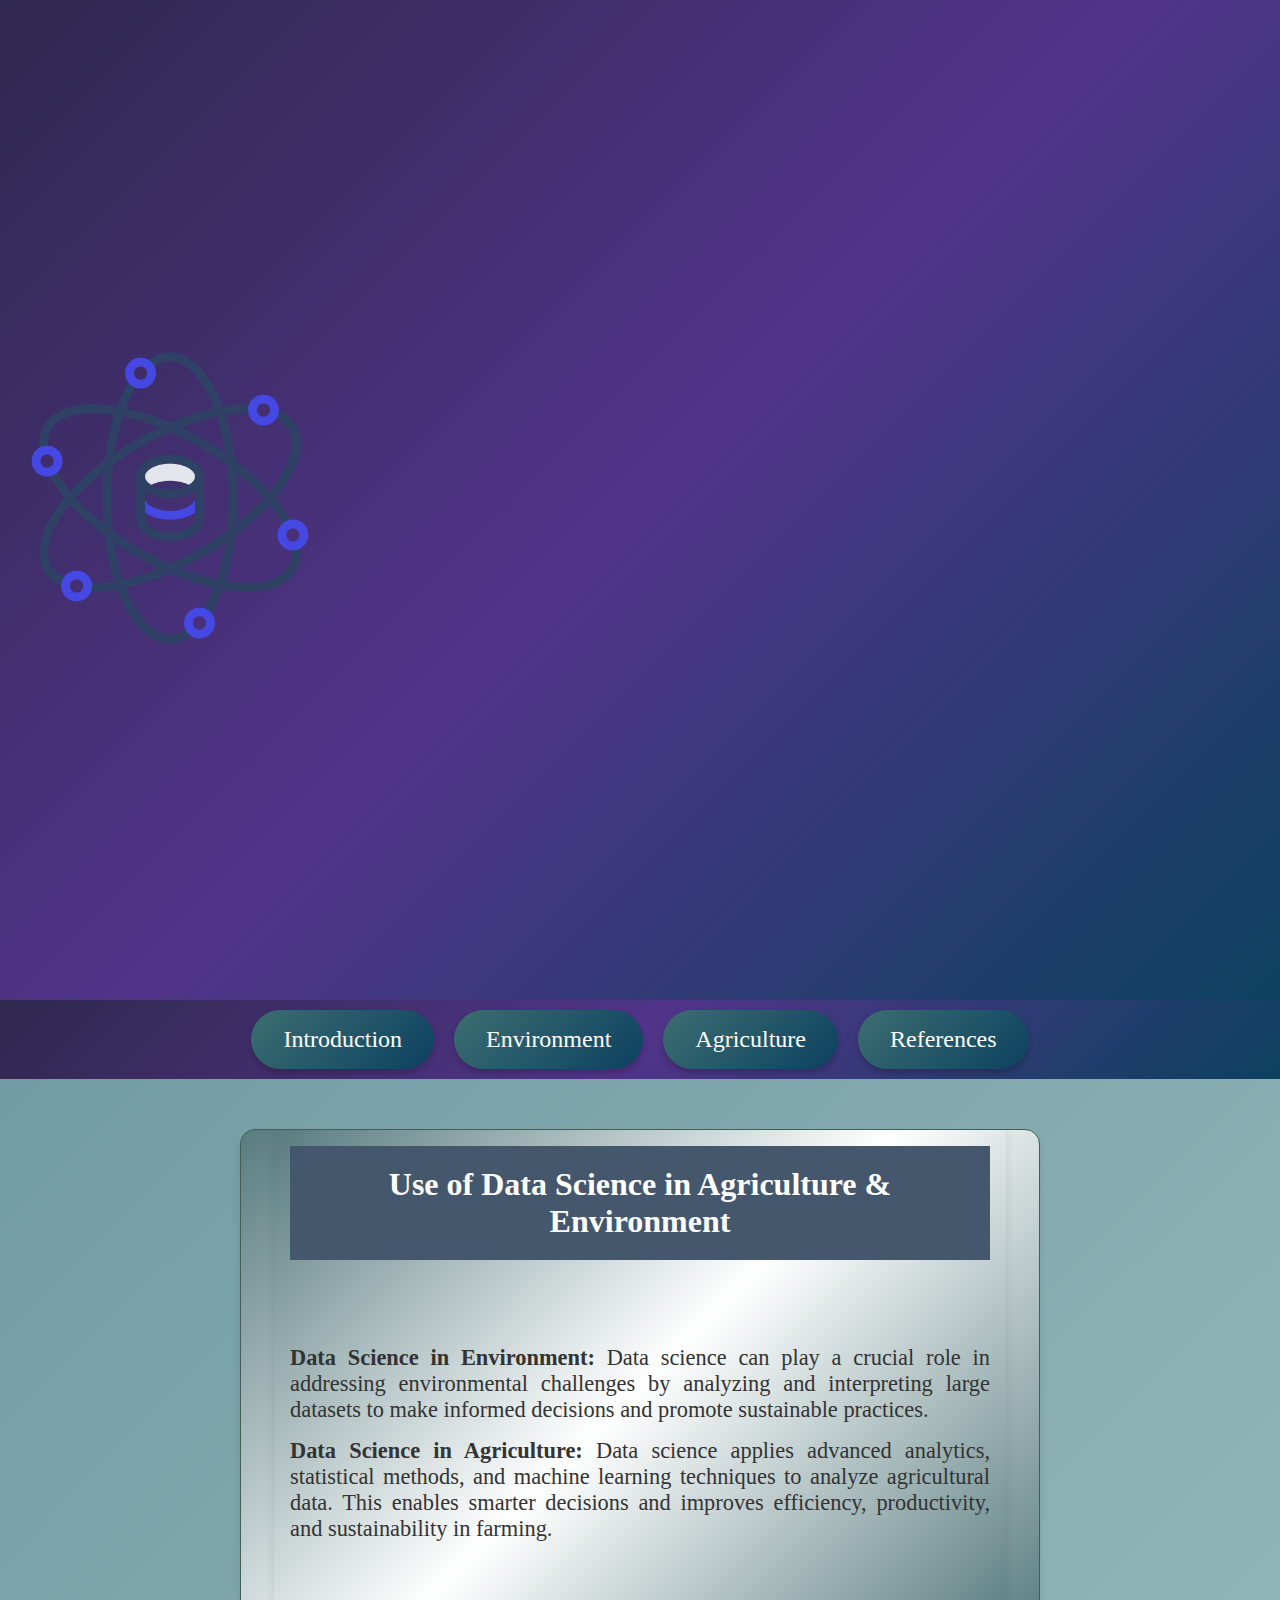
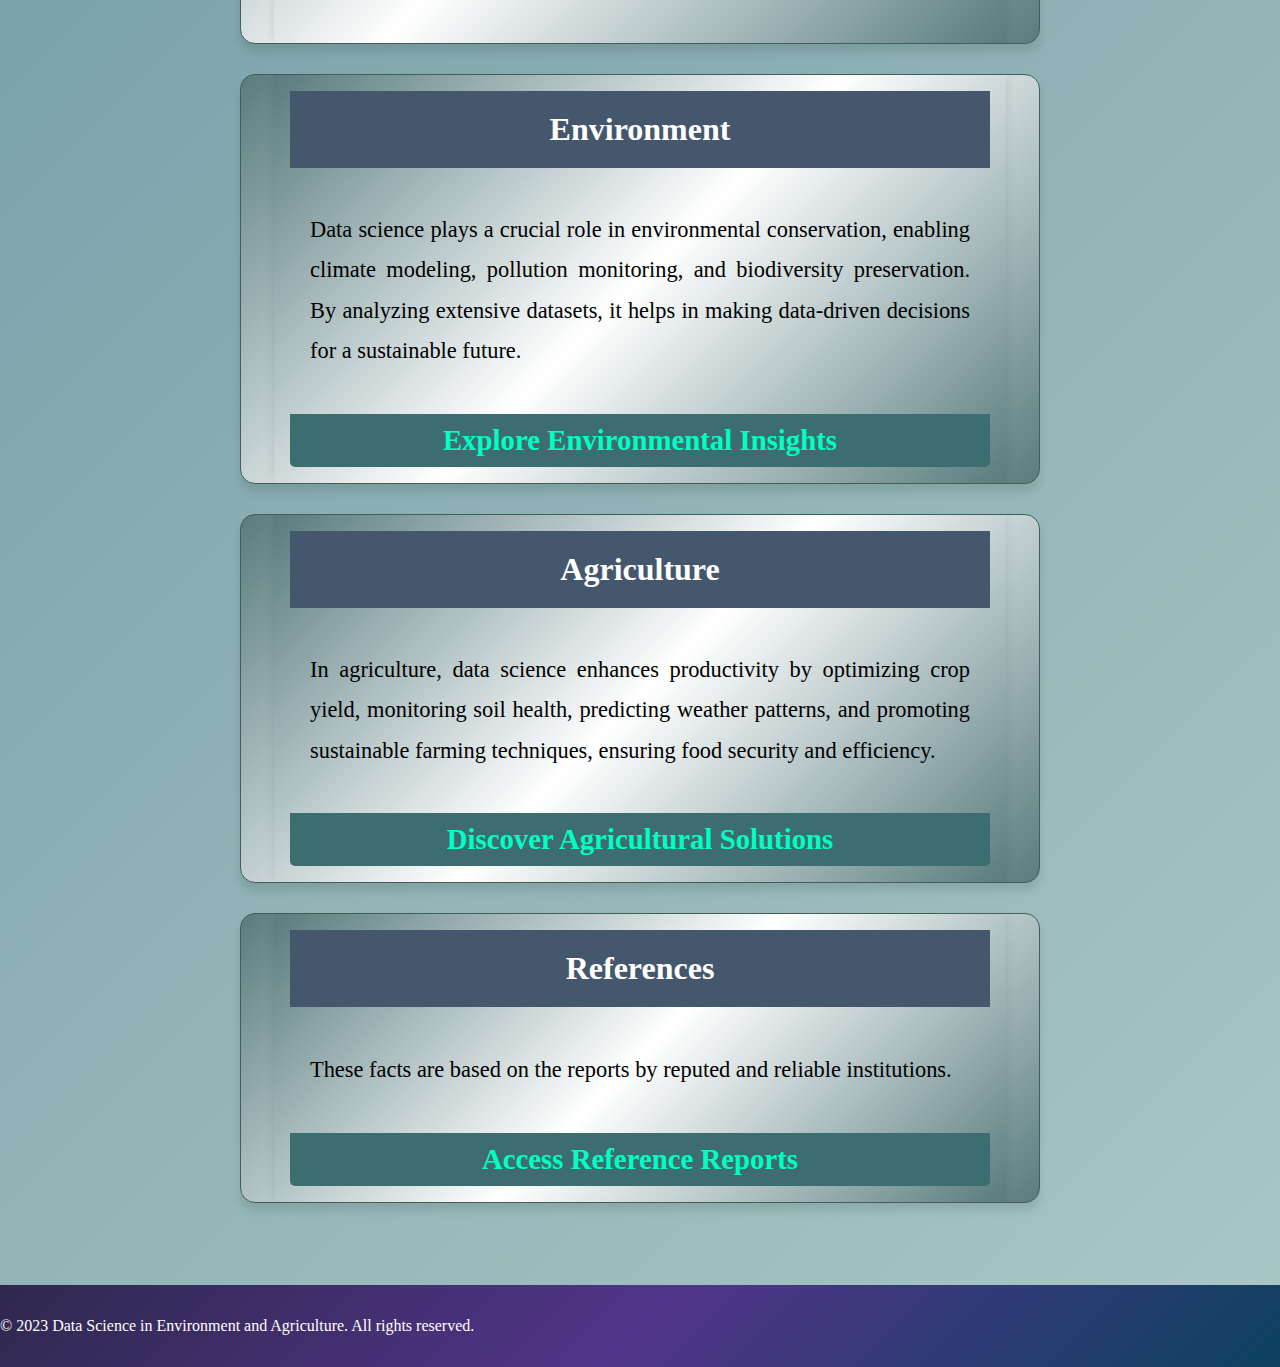
<file: index.html>
<!DOCTYPE html>
<html lang="en">
<head>
    <meta charset="UTF-8">
    <meta name="viewport" content="width=device-width, initial-scale=1.0">
    <title>Data Science in Environment and Agriculture</title>
    <style>
        /* General Styles */
        body {
            font-family: 'Merriweather', serif;
            margin: 0;
            padding: 0;
            background: linear-gradient(135deg, #5f8d9a, #a9c7c5);
            color: #333;
        }

        header {
            background: linear-gradient(135deg, #2f284e, #513489, #0c4160);
            color: white;
            text-align: center;
            padding: 50px 20px;
            box-shadow: 0 6px 10px rgba(0, 0, 0, 0.1);
            height: 100vh;
            display: flex;
            flex-direction: column;
            justify-content: center;
            align-items: center;
        }

        header h1 {
            font-size: 3.5em;
            margin: 0;
            font-weight: bold;
            text-transform: uppercase;
            opacity: 0;
            animation: fadeInText 4s forwards, slideUp 4s ease-out forwards;
        }

        @keyframes fadeInText {
            0% { opacity: 0; }
            100% { opacity: 1; }
        }

        @keyframes slideUp {
            0% { transform: translateY(20px); }
            100% { transform: translateY(0); }
        }

        /* Navbar Styles */
        nav {
            font-size: 1.5em;
            display: flex;
            justify-content: center;
            background: linear-gradient(135deg, #2f284e, #513489, #0c4160);
            padding: 10px 0;
            position: sticky;
            top: 0;
            z-index: 1000;
        }

        nav a {
            color: white;
            text-decoration: none;
            padding: 1rem 2rem;
            margin: 0 10px;
            border-radius: 30px;
            background: linear-gradient(135deg, #3c6e71, #0c4160);
            box-shadow: 0 4px 6px rgba(0, 0, 0, 0.2);
            transition: all 0.3s ease;
            display: flex;
            align-items: center;
            justify-content: center;
        }

        nav a:hover {
            background: linear-gradient(135deg, #0c4160, #3c6e71);
            transform: translateY(-5px);
            box-shadow: 0 6px 12px rgba(0, 0, 0, 0.3);
        }

        nav a:active {
            transform: translateY(0);
            box-shadow: 0 4px 6px rgba(0, 0, 0, 0.2);
        }

        /* Container and Card Styles */
        .container {
            max-width: 800px;
            margin: 30px auto;
            padding: 20px;
        }

        .card {
            background: linear-gradient(135deg, #597c7f, #ffffff, #597c7f);
            border: 1px solid #435e55ff;
            border-radius: 15px;
            box-shadow: 0 8px 8px rgba(0, 0, 0, 0.1);
            overflow: hidden;
            transition: transform 0.3s, box-shadow 0.3s;
            margin-bottom: 30px;
        }

        .card:hover {
            transform: translateY(-10px);
            box-shadow: 0 12px 24px rgba(0, 0, 0, 0.2);
        }

        .card h2 {
            background: #44576d;
            color: rgb(255, 255, 255);
            padding: 20px;
            margin: 0;
            font-size: 2em;
            text-align: center;
        }

        .card p {
            padding: 20px;
            font-size: 1.4em;
            line-height: 1.8;
            color: #000000;
        }

        .card a {
            display: block;
            background: #3c6e71;
            color: rgb(0, 255, 195);
            text-decoration: none;
            text-align: center;
            padding: 10px;
            font-weight: bold;
            font-size: 1.8em;
            border-radius: 0 0 5px 5px;
            transition: background 0.3s;
        }

        .card a:hover {
            background: #0c4160;
        }

        .container ul {
            list-style: none;
            padding: 0;
        }

        .container ul li {
            font-size: 1.4em;
            margin: 15px 0;
        }

        .flex-container {
            display: flex;
            align-items: center;
            justify-content: center;
        }

        .flex-container img {
            height: 300px;
            margin-right: 10    px;
            animation: rotate 10s infinite linear;
        }

        @keyframes rotate {
            0% { transform: rotate(0deg); }
            100% { transform: rotate(360deg); }
        }

        section {
            padding: 1rem;
            margin: auto;
            max-width: 700px;
            background: linear-gradient(135deg, #597c7f, #ffffff, #597c7f);
            box-shadow: 0 0 10px rgba(0, 0, 0, 0.1);
            font-size: 1rem;
        }

        footer {
            background: linear-gradient(135deg, #2f284e, #513489, #0c4160);
            color: white;
            text-align: center;
            padding: 1rem 0;
            margin-top: 2rem;
        }

        h2, h3 {
            color: #14469F;
        }

        /* Additional Animations */
        @keyframes float {
            0% { transform: translateY(0px); }
            50% { transform: translateY(-20px); }
            100% { transform: translateY(0px); }
        }

        .floating-image {
            animation: float 3s ease-in-out infinite;
        }
        ul li {
            text-align: justify;
        }
        P {
            text-align: justify; 
        }
    </style>
</head>
<body>
    <header>
        <div class="flex-container">
            <div>
                <img src="data science logo.png" alt="Data Science Logo" class="floating-image">
            </div>
            <div>
                <h1>Revolutionizing Agriculture and Environment<br>With Data Science</h1>
            </div>
        </div>
    </header>
    <nav>
        <a href="#Introduction">Introduction</a>
        <a href="#environment">Environment</a>
        <a href="#Agriculture">Agriculture</a>
        <a href="#References">References</a>
    </nav>
    <div class="container">
        <div class="card">
            <section id="Introduction">
                <h2>Use of Data Science in Agriculture & Environment</h2>
                <p>
                    <ul>
                        <li><strong>Data Science in Environment:</strong> Data science can play a crucial role in addressing environmental challenges by analyzing and interpreting large datasets to make informed decisions and promote sustainable practices.</li>
                        <li><strong>Data Science in Agriculture:</strong> Data science applies advanced analytics, statistical methods, and machine learning techniques to analyze agricultural data. This enables smarter decisions and improves efficiency, productivity, and sustainability in farming.</li>
                    </ul>
                </p>
            </section>
        </div>
        <div class="card">
            <section id="environment">
                <h2>Environment</h2>
                <p>Data science plays a crucial role in environmental conservation, enabling climate modeling, pollution monitoring, and biodiversity preservation. By analyzing extensive datasets, it helps in making data-driven decisions for a sustainable future.</p>
                <a href="environment.html">Explore Environmental Insights</a>
            </section>
        </div>
        <div class="card">
            <section id="Agriculture">
                <h2>Agriculture</h2>
                <p>In agriculture, data science enhances productivity by optimizing crop yield, monitoring soil health, predicting weather patterns, and promoting sustainable farming techniques, ensuring food security and efficiency.</p>
                <a href="irrigation.html">Discover Agricultural Solutions</a>
            </section>
        </div>
        <div class="card">
            <section id="References">
                <h2>References</h2>
                <p>These facts are based on the reports by reputed and reliable institutions.</p>
                <a href="reference.html">Access Reference Reports</a>
            </section>
        </div>
    </div>
    <footer>
        <p>&copy; 2023 Data Science in Environment and Agriculture. All rights reserved.</p>
    </footer>
</body>
</html>
</file>
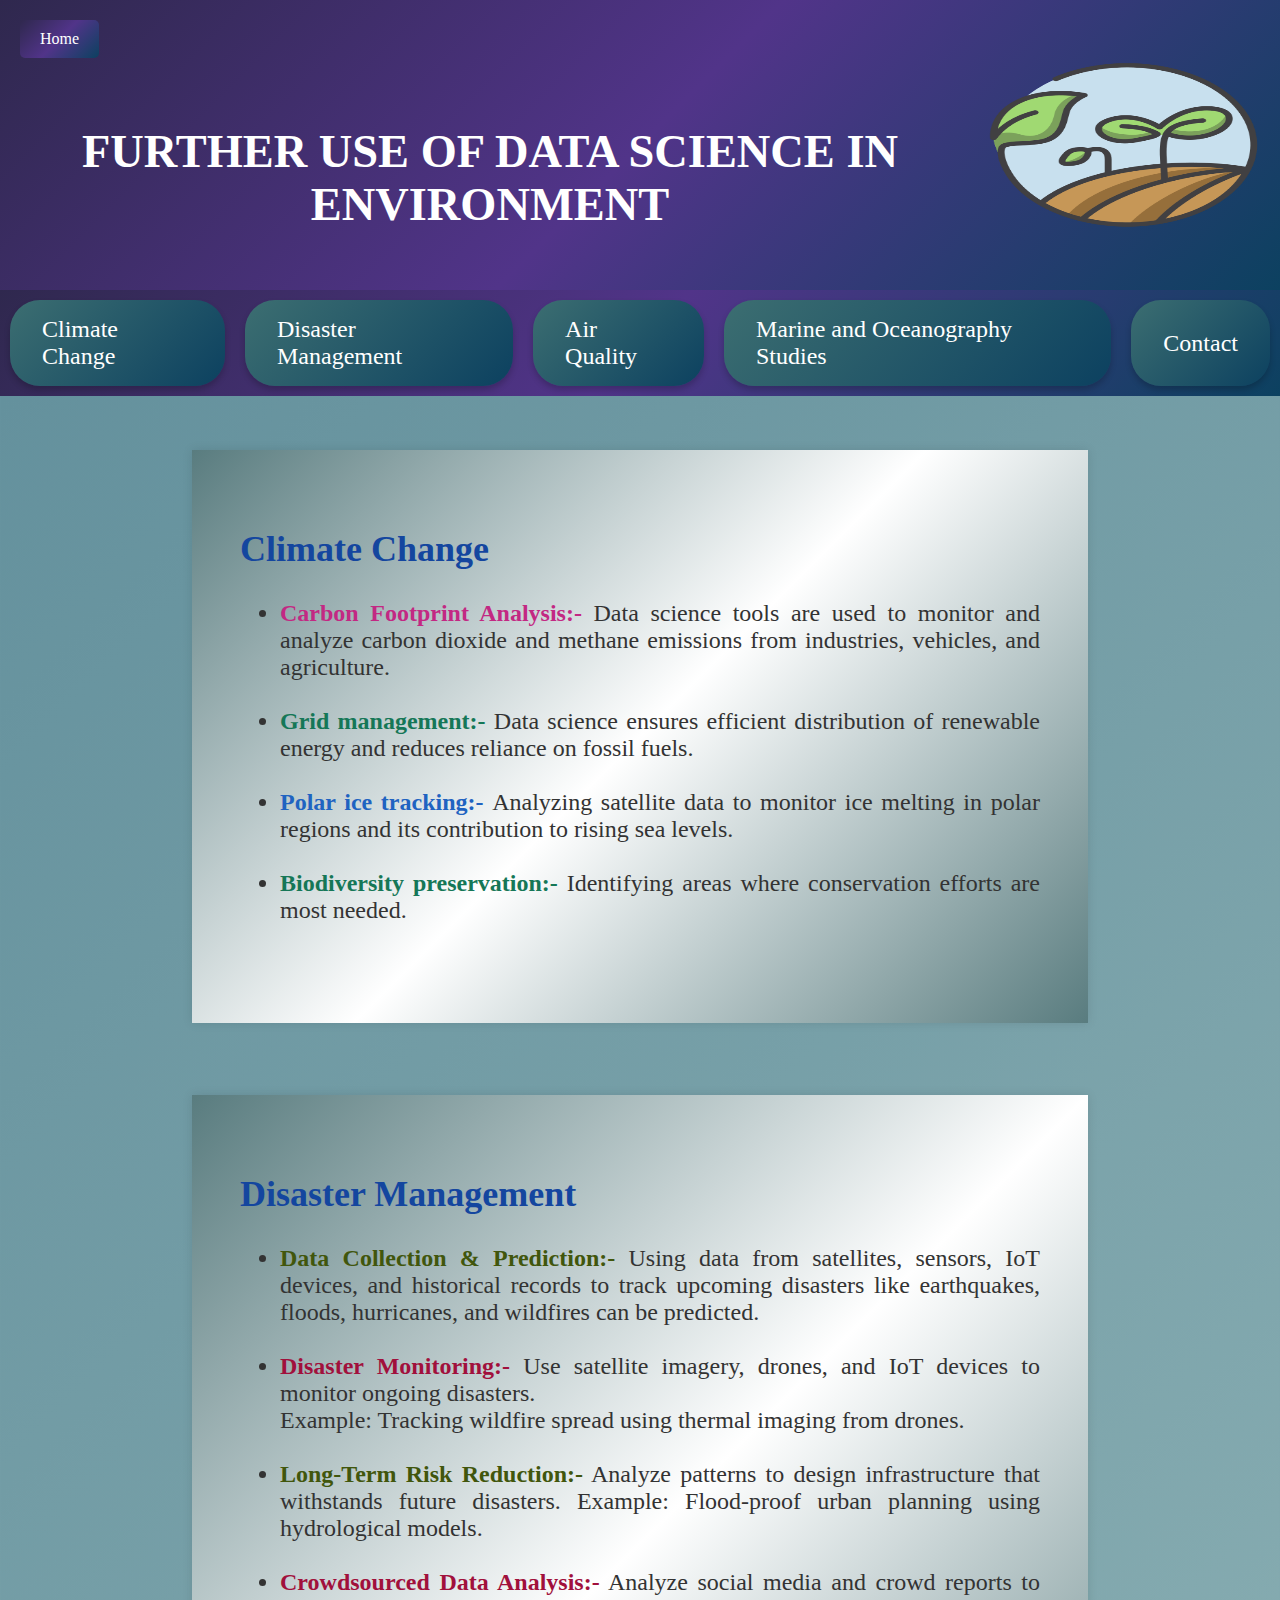
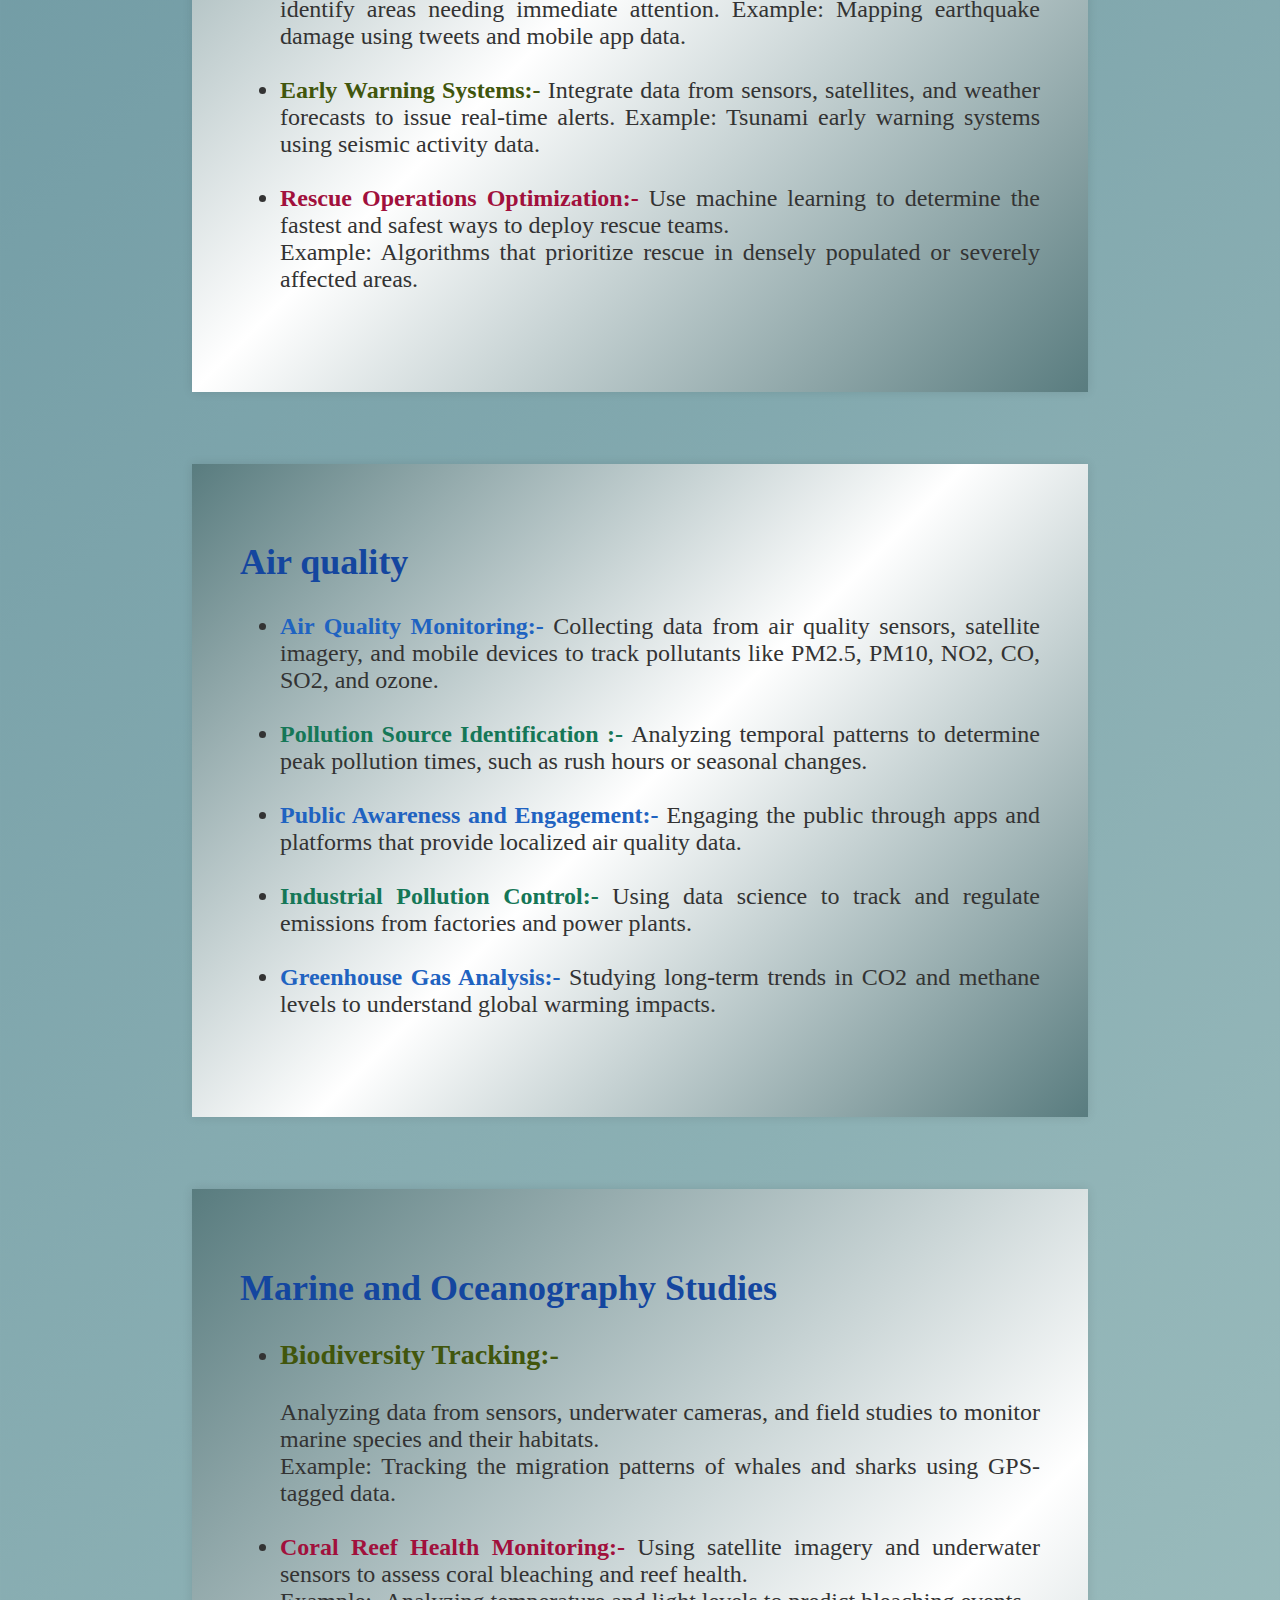
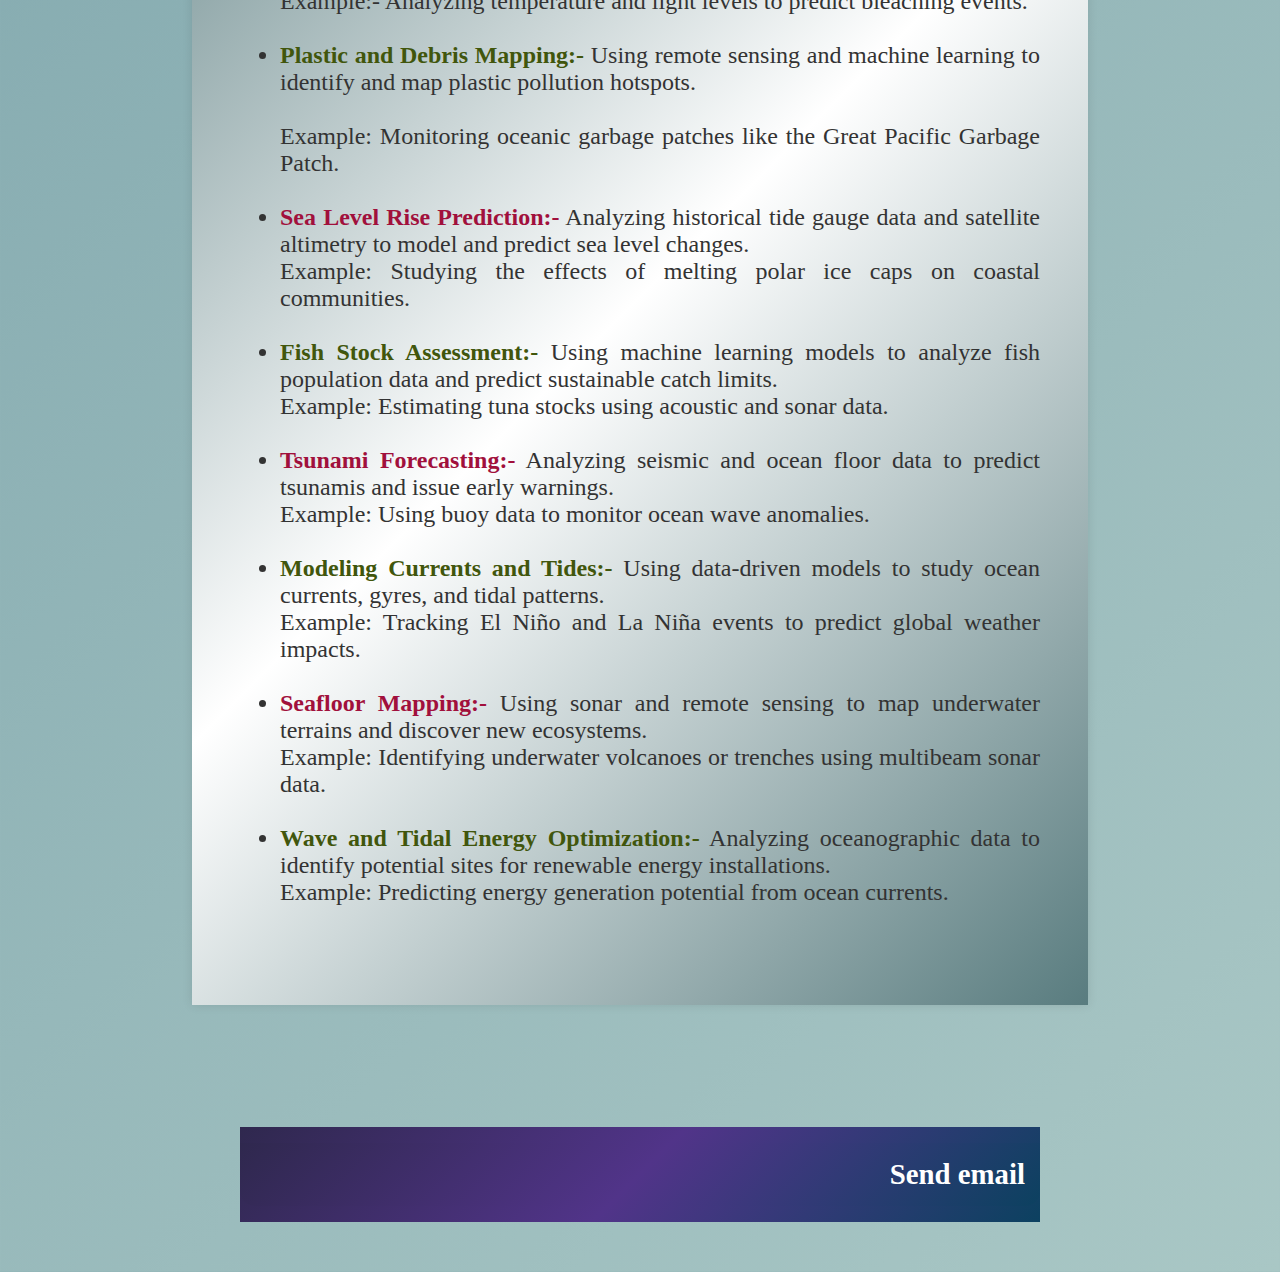
<file: environment.html>
<!DOCTYPE html>
<html lang="en">
<head>
    
    <title>Data Science in Environment and Agriculture</title>
    <link rel="stylesheet" href="style.css">
    <style>
        .home-button {
            background: linear-gradient(135deg, #2f284e, #513489, #0c4160);
            color: white;
            border: none;
            padding: 10px 20px;
            font-size: 16px;
            cursor: pointer;
            border-radius: 5px;
            position: absolute;
            top: 20px;
            left: 20px;
            text-decoration: none;
        }
        .home-button:hover {
            background: linear-gradient(135deg, #2f284e, #513489, #0c4160);
        }
        ul li {
            text-align: justify;
        }
        P {
            text-align: justify; 
        }
    </style>
</head>
<header>
    <div class="flex-container">
    <div>
        <a href="index.html" class="home-button">Home</a>
        <br>     
        <br>
        <br>     
        <br>
        <br>     
        <h1>FURTHER USE OF DATA SCIENCE IN ENVIRONMENT</h1>
    </div>
    <div>
        <img src="environment.png"  style="width: 350px; height: 220px;float:right;margin-right: -50px;">
    </div>
</div>
</header>
<nav>
    <a href="#Climate Change">Climate Change</a>
    <a href="#Disaster Management"> Disaster Management</a>
    <a href="#Air Quality">Air Quality</a>
    <a href="#Marine and Oceanography Studies">Marine and Oceanography Studies</a>
    <a href="#contact">Contact</a>
</nav>
<br>
<br>
<br>
<section id="Climate Change">

    <h2> Climate Change</h2>
<p>
    <ul>
        <li> <b> <span style="color:rgb(195, 40, 131)">Carbon Footprint Analysis:- </span></b>
            Data science tools are used to monitor and analyze carbon dioxide and methane emissions from industries, vehicles, and agriculture.</li>
            <br>
        <li> <b> <span style="color:rgb(21, 119, 87)">Grid management:- </span></b>
             Data science ensures efficient distribution of renewable energy and reduces reliance on fossil fuels.</li>
        <br>
        <li><b> <span style="color:rgb(31, 99, 193)">Polar ice tracking:- </b></span>
             Analyzing satellite data to monitor ice melting in polar regions and its contribution to rising sea levels.</li>
        <br>
        <li> <b> <span style="color:rgb(21, 119, 87)">Biodiversity preservation:- </span></b> 
            Identifying areas where conservation efforts are most needed.</li>
        <br>
    </ul>
</p>
</section>
<br>
<br>
<br>
<br>
<section id="Disaster Management">
    <h2>
    Disaster Management
    </h2>
    <ul>
        <li> <b> <span style="color:rgb(65, 86, 12)">Data Collection & Prediction:-</span></b> 
            Using data from satellites, sensors, IoT devices, and historical records to track upcoming disasters like earthquakes, floods, hurricanes, and wildfires can be predicted. </li>
        <br>
        <li> <b> <span style="color:rgb(161, 16, 60)">Disaster Monitoring:-  </span></b>
            Use satellite imagery, drones, and IoT devices to monitor ongoing disasters.
            <br>
            Example: Tracking wildfire spread using thermal imaging from drones.</li>
            <br>
        <li> <b><span style="color:rgb(65, 86, 12)">Long-Term Risk Reduction:-</span></b>
            Analyze patterns to design infrastructure that withstands future disasters.
            Example: Flood-proof urban planning using hydrological models.</li>
            <br>
        <li> <b> <span style="color:rgb(161, 16, 60)">Crowdsourced Data Analysis:-</span></b>
                Analyze social media and crowd reports to identify areas needing immediate attention.
                Example: Mapping earthquake damage using tweets and mobile app data.</li>
                <br>
         <li> <b><span style="color:rgb(65, 86, 12)"> Early Warning Systems:-</span></b>
            Integrate data from sensors, satellites, and weather forecasts to issue real-time alerts.
            Example: Tsunami early warning systems using seismic activity data.</li> 
            <br>
        <li><b> <span style="color:rgb(161, 16, 60)">Rescue Operations Optimization:-</span></b>
            Use machine learning to determine the fastest and safest ways to deploy rescue teams.
            <br>
            Example: Algorithms that prioritize rescue in densely populated or severely affected areas.</li> 
            <br>
    </ul>
</section>
<br> 
<br> 
<br>
<br>
<section id="Air Quality">
    <h2> 
    Air quality 
    </h2>
    <ul>
        <li> <b> <span style="color:rgb(31, 99, 193)">Air Quality Monitoring:- </span></b> 
            Collecting data from air quality sensors, satellite imagery, and mobile devices to track pollutants like PM2.5, PM10, NO2, CO, SO2, and ozone.</li>
        <br>
        <li> <b> <span style="color:rgb(21, 119, 87)"> Pollution Source Identification :- </span></b>
            Analyzing temporal patterns to determine peak pollution times, such as rush hours or seasonal changes.</li>
        <br>
        <li> <b> <span style="color:rgb(31, 99, 193)">Public Awareness and Engagement:- </span></b> 
            Engaging the public through apps and platforms that provide localized air quality data.</li>
        <br>
        <li><b> <span style="color:rgb(21, 119, 87)">Industrial Pollution Control:-  </span></b> 
            Using data science to track and regulate emissions from factories and power plants.</li>
        <br>
        <li> <b> <span style="color:rgb(31, 99, 193)">Greenhouse Gas Analysis:- </span></b>
            Studying long-term trends in CO2 and methane levels to understand global warming impacts.</li>
        <br>
    </ul>
</section>
<br>
<br>
<br>
<br>
<section id="Marine and Oceanography Studies">
    <h2> Marine and Oceanography Studies </h2>
    <ul>
        <li> <H3> <b> <span style="color:rgb(65, 86, 12)"> Biodiversity Tracking:-</span></b> </H3>
            Analyzing data from sensors, underwater cameras, and field studies to monitor marine species and their habitats.
            <br>
            Example: Tracking the migration patterns of whales and sharks using GPS-tagged data.</li>
            <br>
        <li><b> <span style="color:rgb(161, 16, 60)">Coral Reef Health Monitoring:-</span></b> 
            Using satellite imagery and underwater sensors to assess coral bleaching and reef health.
            <br>
            Example:- Analyzing temperature and light levels to predict bleaching events.</li>
            <br>
         <li> <b> <span style="color:rgb(65, 86, 12)">Plastic and Debris Mapping:-</span></b> 
                Using remote sensing and machine learning to identify and map plastic pollution hotspots.
                <br>
            <br>
            Example: Monitoring oceanic garbage patches like the Great Pacific Garbage Patch.</li>
            <br>
         <li><b> <span style="color:rgb(161, 16, 60)">Sea Level Rise Prediction:-</span></b>
            Analyzing historical tide gauge data and satellite altimetry to model and predict sea level changes.
            <br>
            Example: Studying the effects of melting polar ice caps on coastal communities.</li>
            <br>
        <li> <b> <span style="color:rgb(65, 86, 12)">Fish Stock Assessment:-</span></b> 
            Using machine learning models to analyze fish population data and predict sustainable catch limits.
            <br>
            Example: Estimating tuna stocks using acoustic and sonar data.</li>   
            <br>
        <li><b> <span style="color:rgb(161, 16, 60)"> Tsunami Forecasting:-</span></b>
            Analyzing seismic and ocean floor data to predict tsunamis and issue early warnings.
            <br>
            Example: Using buoy data to monitor ocean wave anomalies.</li>
            <br>
        <li><b> <span style="color:rgb(65, 86, 12)"> Modeling Currents and Tides:-</span></b>
            Using data-driven models to study ocean currents, gyres, and tidal patterns.
            <br>
            Example: Tracking El Niño and La Niña events to predict global weather impacts.</li>
            <br>
        <li><b> <span style="color:rgb(161, 16, 60)">Seafloor Mapping:-</span></b>
            Using sonar and remote sensing to map underwater terrains and discover new ecosystems.
            <br>
            Example: Identifying underwater volcanoes or trenches using multibeam sonar data.</li>
            <br>
        <li> <b> <span style="color:rgb(65, 86, 12)">Wave and Tidal Energy Optimization:-</span></b> 
            Analyzing oceanographic data to identify potential sites for renewable energy installations.
            <br> 
            Example: Predicting energy generation potential from ocean currents.</li>
            <br>
    </ul>
</section>
<br>
<br>
<br>
<br>
<div class="container">
    <div class="card">  
<footer id="contact">
    <a href="mailto:agrawalgatik68@gmail.com">Send email</a>
</footer>
</div>
</div>
<body>
</file>
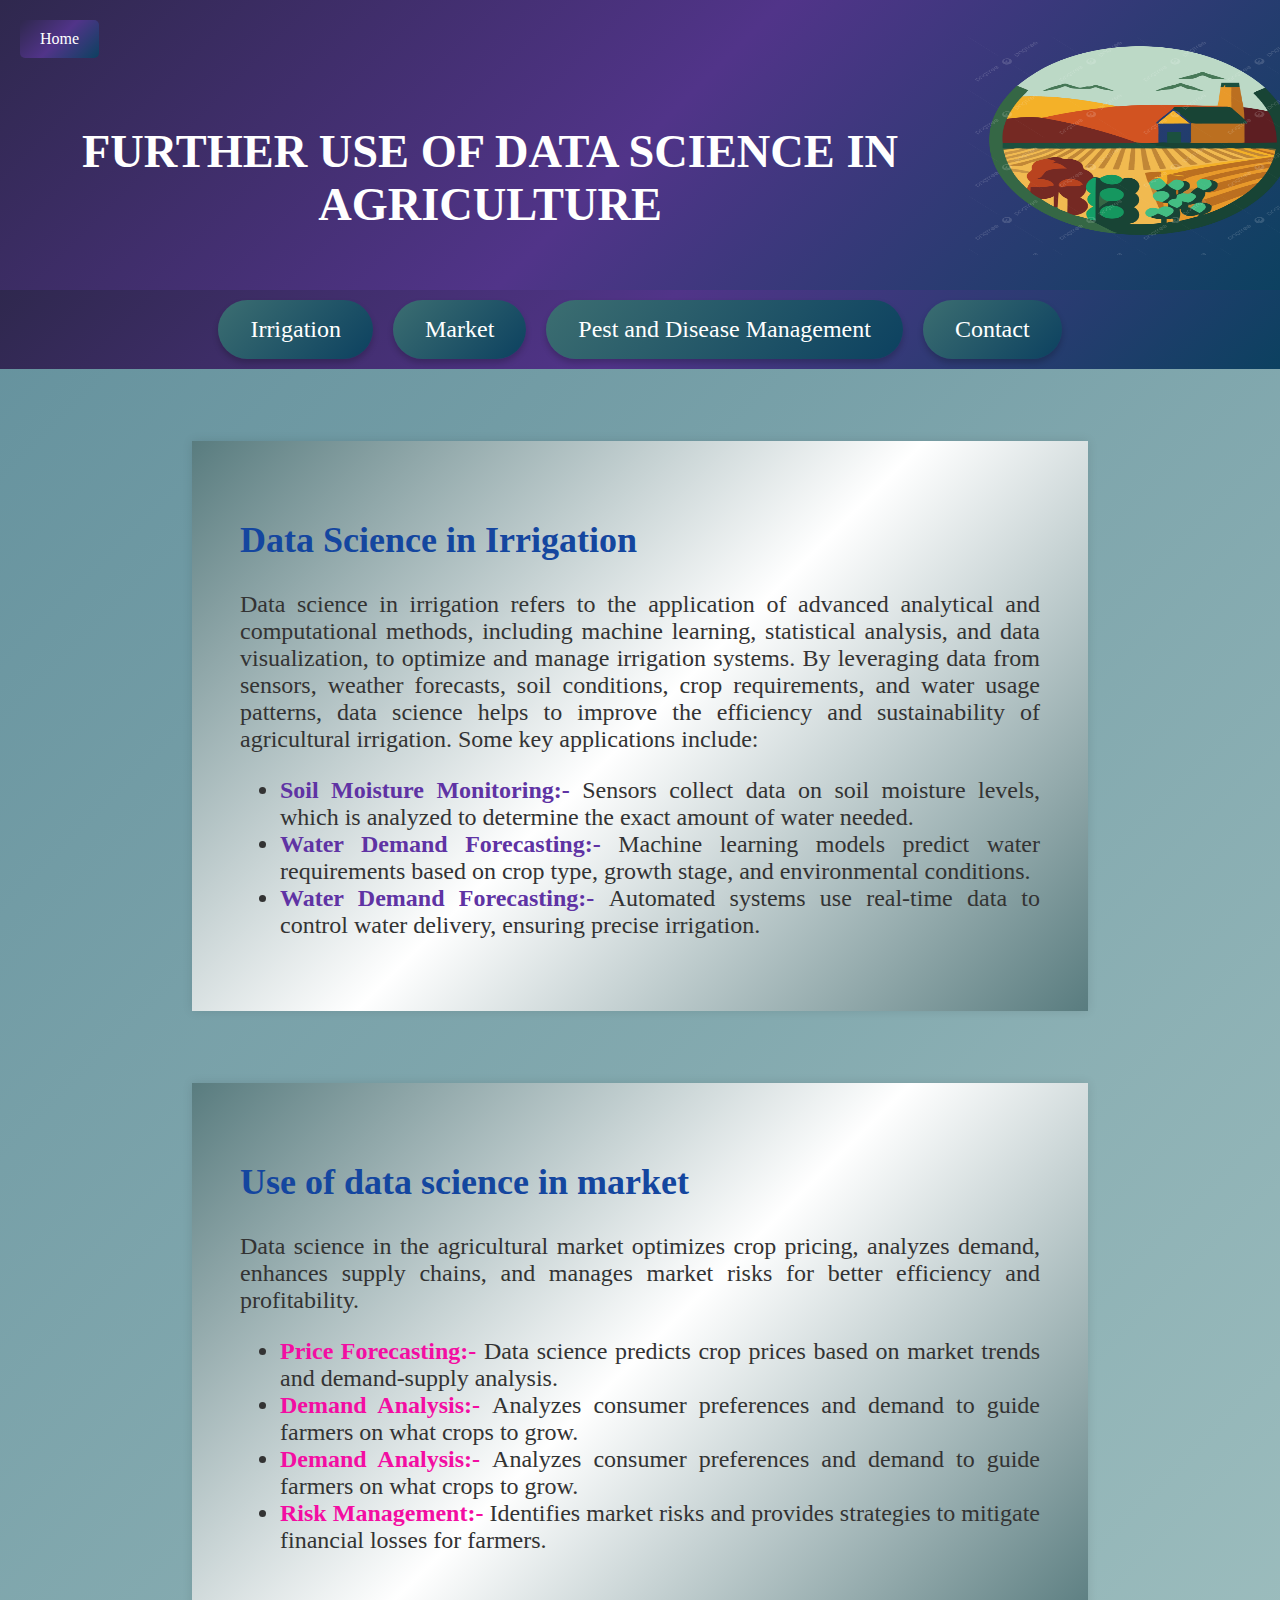
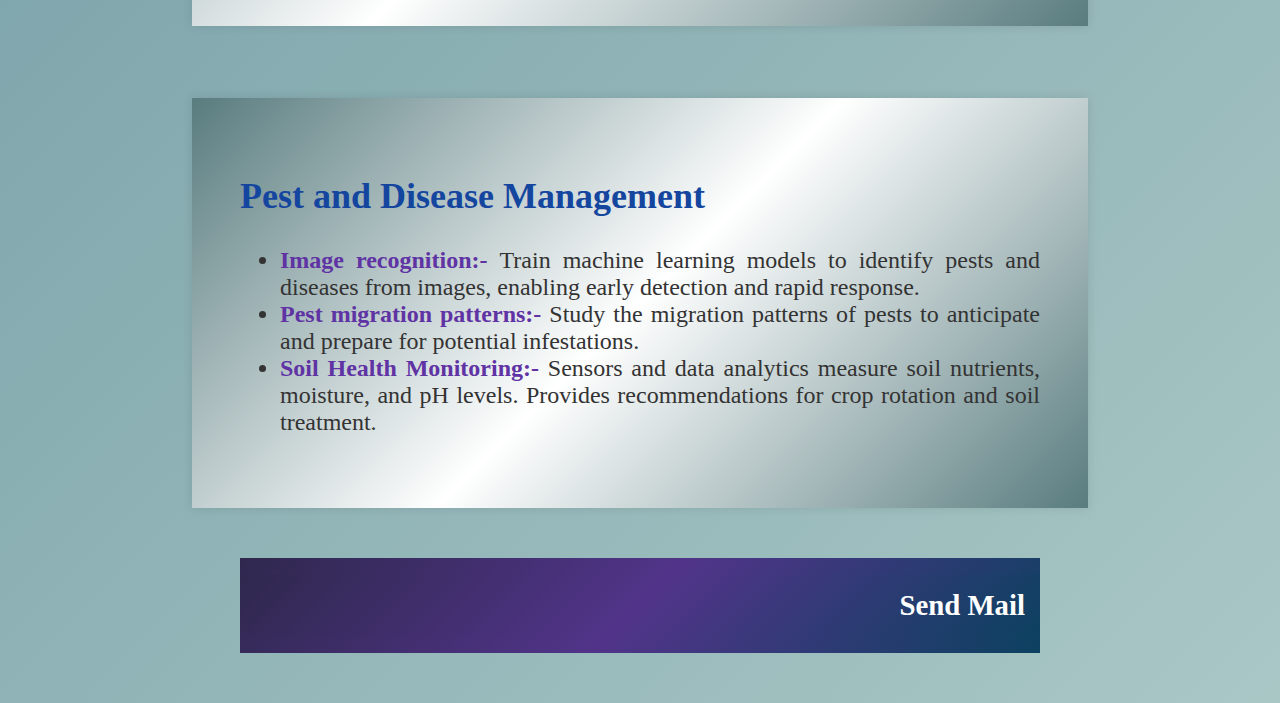
<file: irrigation.html>
<!DOCTYPE html>
<html lang="en">
<head>
    
    <title>Data Science in Environment and Agriculture</title>
    <link rel="stylesheet" href="style.css">
    <head>
        <style>
            .home-button {
                background: linear-gradient(135deg, #2f284e, #513489, #0c4160);
                color: white;
                border: none;
                padding: 10px 20px;
                font-size: 16px;
                cursor: pointer;
                border-radius: 5px;
                position: absolute;
                top: 20px;
                left: 20px;
                text-decoration: none;
            }
            .home-button:hover {
                background: linear-gradient(135deg, #2f284e, #513489, #0c4160);
            }
                ul li {
            text-align: justify;
        }
        P {
            text-align: justify; 
        }
            
        </style>
    </head>
    <body>
        <header>
            <div class="flex-container">
            <div>
                <a href="index.html" class="home-button">Home</a>
                <br>     
        <br>
        <br>     
        <br>
        <br>
                <h1>FURTHER USE OF DATA SCIENCE IN AGRICULTURE</h1>
            </div>
            <div>
            <img src="agriculture.png" style="width: 350px; height: 220px;float:right;margin-right: -50px;">
            </div>
        </div>
        </header>
        <nav>
            <a href="#irrigation">Irrigation</a>
            <a href="#market">Market</a>
            <a href="#Pest and Disease Management">Pest and Disease Management</a>
            <a href="#contact">Contact</a>
        </nav>
        
        <br>
        <br>
        <br>
        <br>
        <section id="irrigation">
    <h2>Data Science in Irrigation</h2>
    <p>Data science in irrigation refers to the application of advanced analytical and computational methods, including machine learning, statistical analysis, and data visualization, to optimize and manage irrigation systems. By leveraging data from sensors, weather forecasts, soil conditions, crop requirements, and water usage patterns, data science helps to improve the efficiency and sustainability of agricultural irrigation. Some key applications include:</p>
    <ul>
        <li> <b> <span style="color:rgb(95, 51, 164)">Soil Moisture Monitoring:- </span></b>
            Sensors collect data on soil moisture levels, which is analyzed to determine the exact amount of water needed.</li>
        <li><b> <span style="color:rgb(95, 51, 164)"> Water Demand Forecasting:-  </span></b>
            Machine learning models predict water requirements based on crop type, growth stage, and environmental conditions.</li>
        <li> <b> <span style="color:rgb(95, 51, 164)"> Water Demand Forecasting:-  </span></b>
            Automated systems use real-time data to control water delivery, ensuring precise irrigation.</li>
    </ul>
     </section>
     <br>
     <br>
     <br>
     <br>
    <section id="market">
    <h2>Use of data science in market </h2>
    <p> Data science in the agricultural market optimizes crop pricing, analyzes demand, enhances supply chains, and manages market risks for better efficiency and profitability.</p>
    <ul>
        <li> <b> <span style="color:rgb(243, 13, 162)">Price Forecasting:-</span></b> 
             Data science predicts crop prices based on market trends and demand-supply analysis.</li>
        <li> <b> <span style="color:rgb(243, 13, 162)">Demand Analysis:- </span></b>  
            Analyzes consumer preferences and demand to guide farmers on what crops to grow.</li>
        <li> <b> <span style="color:rgb(243, 13, 162)">Demand Analysis:- </span></b>
            Analyzes consumer preferences and demand to guide farmers on what crops to grow.</li>
        <li> <b> <span style="color:rgb(243, 13, 162)">Risk Management:- </span></b>
             Identifies market risks and provides strategies to mitigate financial losses for farmers.</li>
    </ul>
    </section>
    <br>
    <br>
    <br>
    <br>
    <section id="Pest and Disease Management">
        <h2> Pest and Disease Management</h2>
        <ul>
            <li> <b> <span style="color:rgb(95, 51, 164)">Image recognition:- </span></b> 
                 Train machine learning models to identify pests and diseases from images, enabling early detection and rapid response.</li>
            <li> <b> <span style="color:rgb(95, 51, 164)"> Pest migration patterns:- </span></b>
                 Study the migration patterns of pests to anticipate and prepare for potential infestations. </li>
            <li><b> <span style="color:rgb(95, 51, 164)">Soil Health Monitoring:- </span></b> 
                Sensors and data analytics measure soil nutrients, moisture, and pH levels.
                Provides recommendations for crop rotation and soil treatment.</li>
        </ul>
    </section>
    <div class="container">
        <div class="card">
    <footer id="contact">
        <a href="mailto:agrawalgatik68@gmail.com"> Send Mail </a> 
    </footer>
</div>
</div>
</body>
</html>
</file>
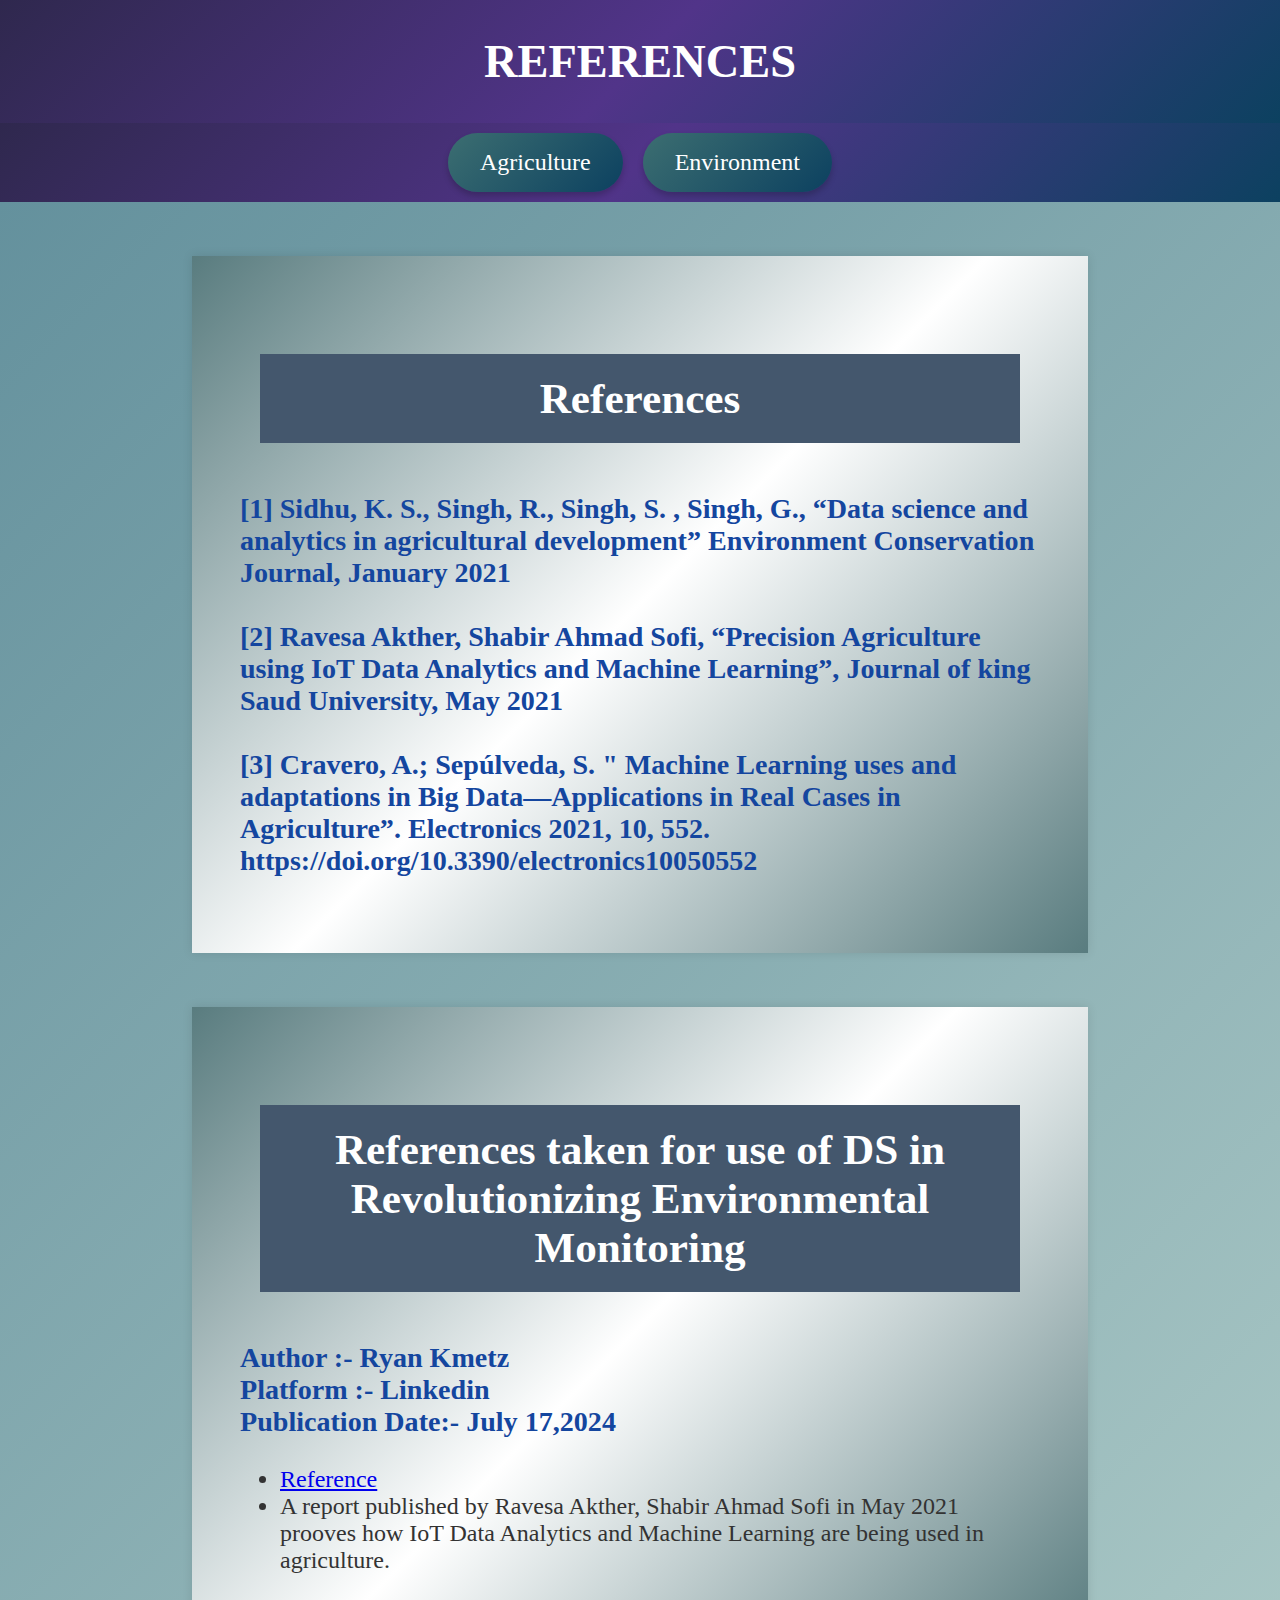
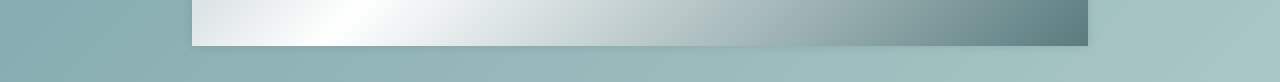
<file: reference.html>
<!DOCTYPE html>
<html lang="en">
<head>
    
    <title>Data Science in Environment and Agriculture</title>
    <link rel="stylesheet" href="style.css">
</head>
<body>
    <header>
        <h1>
            References
        </h1>
    </header>
    <nav>
        <a href="#Agriculture">Agriculture</a>
        <a href="#Environment">Environment</a>
    </nav>
    <br>
    <br>
    <br>
    <section id="Agriculture">
    <div class="container">
        <div class="card">
            <h2> References  </h2>
        </div>
    </div>
        <h3>
            [1] Sidhu, K. S., Singh, R., Singh, S. , Singh, G., “Data science and analytics in agricultural development” Environment Conservation Journal, January 2021
        <br>
        <br>
            [2] Ravesa Akther, Shabir Ahmad Sofi, “Precision Agriculture using IoT Data Analytics and Machine Learning”, Journal of king Saud University, May 2021
        <br>
        <br>
            [3] Cravero, A.; Sepúlveda, S. " Machine Learning uses and adaptations in Big Data—Applications in Real Cases in Agriculture”. Electronics 2021, 10, 552. https://doi.org/10.3390/electronics10050552

        </h3>
    </div>
</section>
<br>
<br>
<br>
<section id="Environment">
    <div class="container">
        <div class="card">
            <h2> References taken for use of DS in 
                <br>
                Revolutionizing Environmental Monitoring </h2>
        </div>
    </div>
    <h3> Author :- Ryan Kmetz 
        <br>
        Platform :- Linkedin
        <br>
        Publication Date:- July 17,2024
    </h3>
    <ul>
        <li> <a href="https://www.linkedin.com/pulse/revolutionizing-environmental-monitoring-data-science-ryan-kmetz-vnt1e">Reference</a></li>
        <li>A report published by  Ravesa Akther, Shabir Ahmad Sofi in  May 2021 prooves how IoT Data Analytics and Machine Learning are being used in agriculture. </li> 
    </ul>
    </section>
</div>
    <br>
    <br>
</body>
</file>
<file: style.css>
.button {
    border: none;
    color: white;
    padding: 15px 32px;
    text-align: center;
    text-decoration: none;
    display: flex;
    font-size: 16px;
    margin: 4px 2px;
    cursor: pointer;
  }

body {
    font-family: 'Merriweather', serif;
    margin: 0;
    padding: 0;
    background: linear-gradient(135deg,#5f8d9a,#a9c7c5);
    color: #333;  
}
header {

    background: linear-gradient(135deg, #2f284e, #513489, #0c4160);
    color: white;
    text-align: center; 
    padding: 35px 15px;
    box-shadow: 0 6px 10px rgba(0, 0, 0, 0.1);
}
header h1 {
    font-size: 2.9em;
    margin: 0;
    font-weight: bold;
    text-transform: uppercase;
}
/* Navbar Styles */
nav {
    font-size: 1.5em;
    display: flex;
    justify-content: center;
    background: linear-gradient(135deg, #2f284e, #513489, #0c4160);
    padding: 10px 0;
    position: sticky;
    top: 0;
    z-index: 1000;
}

nav a {
    color: white;
    text-decoration: none;
    padding: 1rem 2rem;
    margin: 0 10px;
    border-radius: 30px;
    background: linear-gradient(135deg, #3c6e71, #0c4160);
    box-shadow: 0 4px 6px rgba(0, 0, 0, 0.2);
    transition: all 0.3s ease;
    display: flex;
    align-items: center;
    justify-content: center;
}

nav a:hover {
    background: linear-gradient(135deg, #0c4160, #3c6e71);
    transform: translateY(-5px);
    box-shadow: 0 6px 12px rgba(0, 0, 0, 0.3);
}

nav a:active {
    transform: translateY(0);
    box-shadow: 0 4px 6px rgba(0, 0, 0, 0.2);
}
.container {
    max-width: 800px;
    margin: 30px auto;
    padding: 20px;
}
.flex-container {
    display: flex;
}
se
.card {
    background: rgb(86, 208, 227);
    border: 1px solid #435e55ff;
    border-radius: 5px;
    box-shadow: 0 8px 8px rgba(0, 0, 0, 0.1)5;
    overflow: hidden;
    transition : transform 0.3s, box-shadow 0.3s;
    margin-bottom : 30px;
}
.card:hover {
    transform: translateY(-5px);
    box-shadow: 0 12px 24px rgba(0, 0, 0, 0.15);
}
.card h2 {
    background: #44576d;
    color: rgb(255, 255, 255);
    padding: 20px;
    margin: 0;
    font-size: 1.8em;
    text-align: center;
}
.card p {
    padding: 20px;
    font-size: 1.5em;
    line-height: 2;
    color: #000000;
}
.card a {
    display: block;
    background: linear-gradient(135deg, #2f284e, #513489, #0c4160);
    color: white;
    text-decoration: none;
    text-align: right;
    padding: 15px;
    font-weight: bold;     
    font-size: 1.8em;
    border-radius: 0 0 15px 15px;
    transition: background 0.3s;
}
.card a:hover {
    background: #0c4160;
}
.container ul {
    list-style: none;
    padding: 10px;
}
.container ul li {
    font-size: 1.8em;
    margin: 30px 0;
}
section {
    padding: 3rem;
    margin: auto;
    max-width: 800px;
     background: linear-gradient(135deg, #597c7f, #ffffff, #597c7f);
    box-shadow: 0 0 10px rgba(0, 0, 0, 0.1);
    font-size: 1.5rem;
}

footer {
    background: linear-gradient(135deg, #2f284e, #513489, #0c4160);
    color: white;
    text-align: center;
    padding: 1rem 0;
    margin-top: 0rem;
}
h2,h3 {
    color:#14469F
}
</file>
